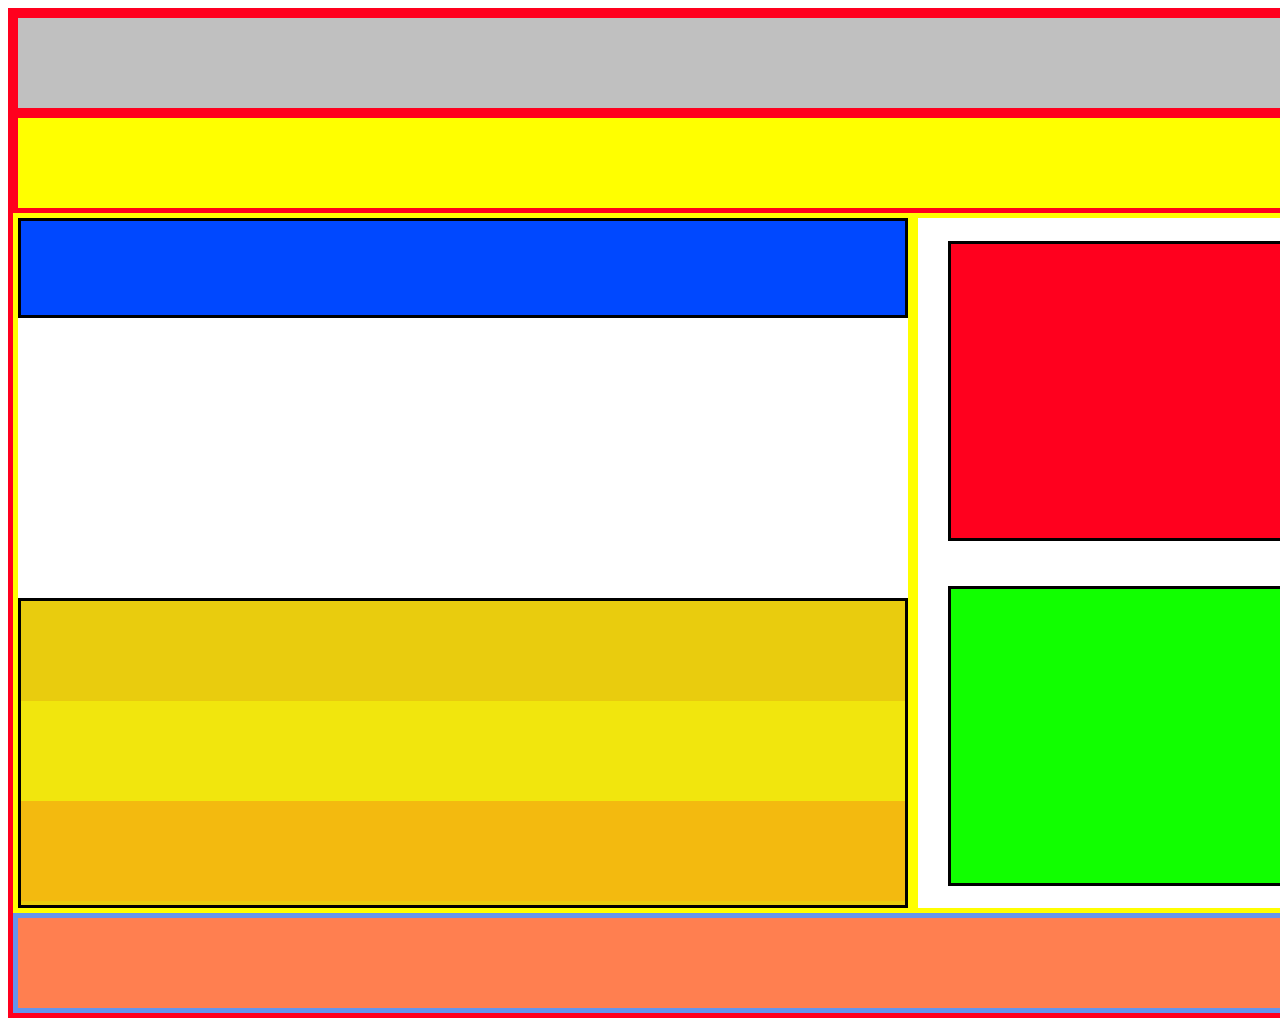
<file: homework4/index.html>
<!doctype html>
<html lang="en">
<head>
    <meta charset="UTF-8">
    <title>container</title>
    <link rel="stylesheet" href="main.css">
</head>
<body>
<div class="main">
    <div class="first">
        <div class="header"></div>
        <div class="nav"></div>
    </div>
    <div class="two">
        <div class="two1">
            <div class="q"></div>
            <div class="w">
                <div class="e"></div>
                <div class="r"></div>
                <div class="t"></div>
            </div>
        </div>
        <div class="twotwo">
            <div class="ex"></div>
            <div class="ev"></div>
        </div>
    </div>

    <div class="footer"></div>
    <div>


    </div>
</div>

</body>
</html>
</file>
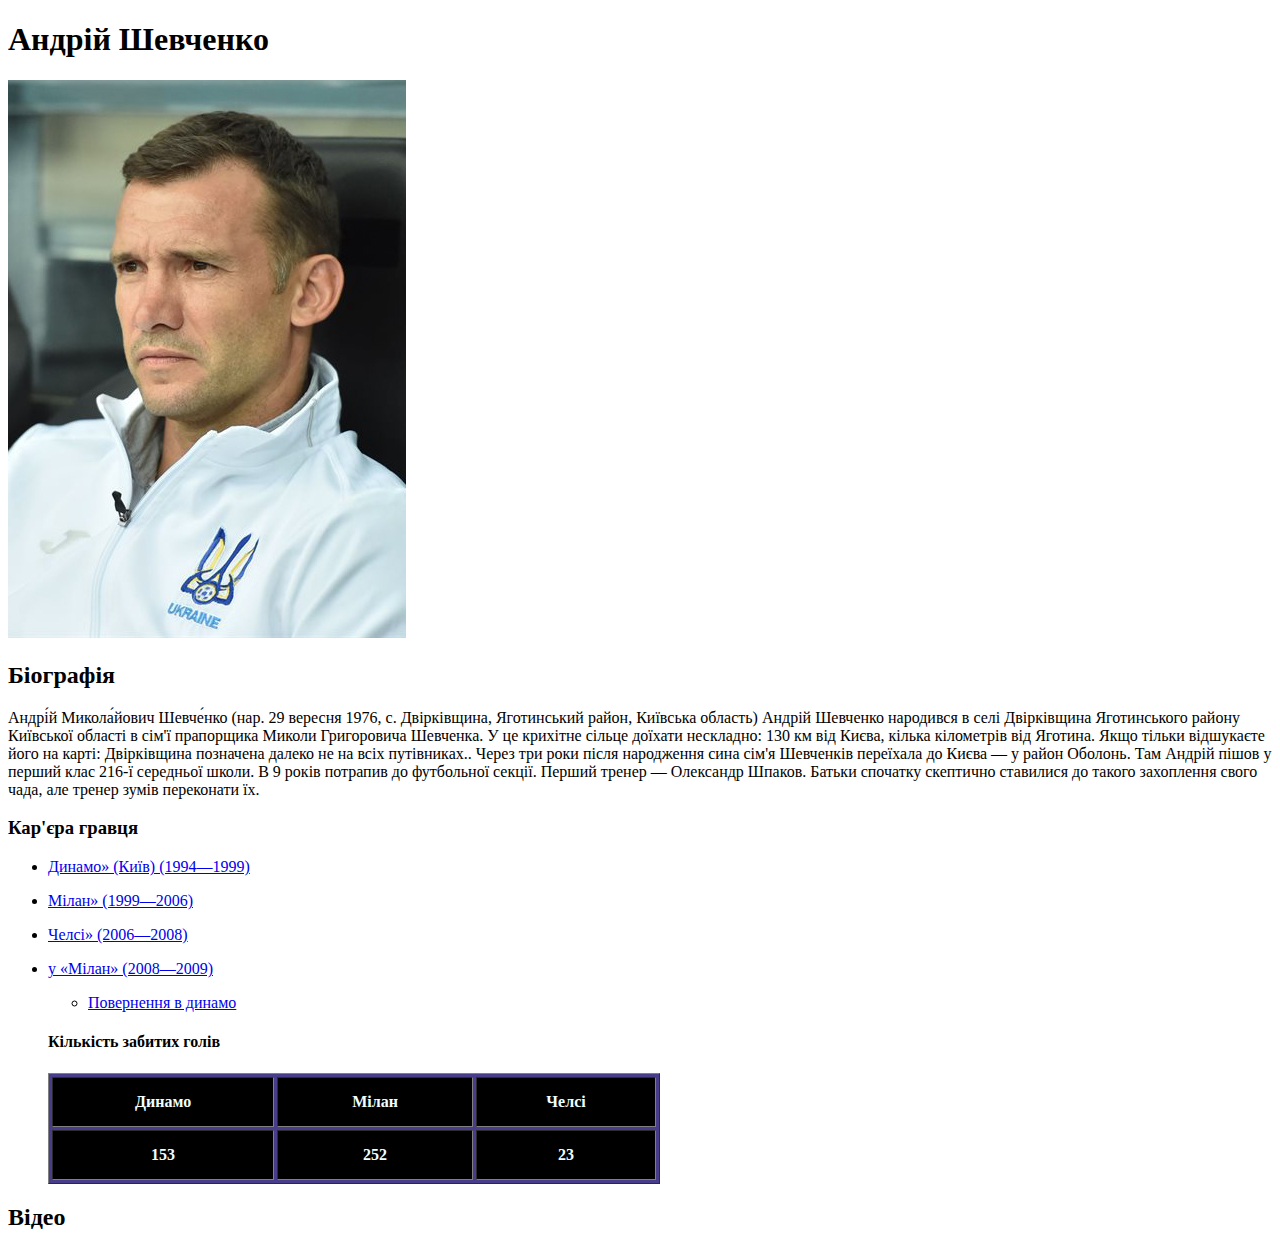
<file: demo2/практика1.html>
<!DOCTYPE html>
<html lang="en">
<head>
    <meta charset="UTF-8">
    <title>Андрій Шевченко</title>
    <style>
        table {
            width: 50%;
            background: darkslateblue;
            color: azure;
            border-spacing: 3px;
        }

        td, th {
            background: black;
            padding: 15px;
        }
    </style>
</head>
<body>
<h1>Андрій Шевченко</h1>
<a href="https://uk.wikipedia.org/wiki/%D0%A8%D0%B5%D0%B2%D1%87%D0%B5%D0%BD%D0%BA%D0%BE_%D0%90%D0%BD%D0%B4%D1%80%D1%96%D0%B9_%D0%9C%D0%B8%D0%BA%D0%BE%D0%BB%D0%B0%D0%B9%D0%BE%D0%B2%D0%B8%D1%87"
   target="_blank">
    <img src="images/Andriy_Shevchenko_2017.jpg">
</a>
</p>
<h2>
    Біографія
</h2>
<p>
    Андрі́й Микола́йович Шевче́нко (нар. 29 вересня 1976, с. Двірківщина, Яготинський район, Київська область)
    Андрій Шевченко народився в селі Двірківщина Яготинського району Київської області в сім'ї прапорщика Миколи
    Григоровича Шевченка. У це крихітне сільце доїхати нескладно: 130 км від Києва, кілька кілометрів від Яготина. Якщо
    тільки відшукаєте його на карті: Двірківщина позначена далеко не на всіх путівниках.. Через три роки після
    народження сина сім'я Шевченків переїхала до Києва — у район Оболонь. Там Андрій пішов у перший клас 216-ї середньої
    школи. В 9 років потрапив до футбольної секції. Перший тренер — Олександр Шпаков. Батьки спочатку скептично
    ставилися до такого захоплення свого чада, але тренер зумів переконати їх.
</p>
<h3>Кар'єра гравця</h3>

<ul>

    <li>
        <p>
            <a href="http://www.zvezda-fc.ru/uploads/posts/2016-02/1456101393_sheva-2.jpg"> Динамо» (Київ)
                (1994—1999)</a>
        </p>
    </li>
    </p>

    <li>
        <p>
            <a href="https://champion.com.ua/storage/news/main/regular/983cedf41ef4137e2af98952d31da569.jpg"
               target="_blank">Мілан»
                (1999—2006)</a>
        </p>
    </li>
    <li>
        <p>
            <a href="https://dynamo.kiev.ua/media/postphoto/7a_1.jpg">Челсі» (2006—2008)</a>
        </p>
    </li>
    <li>
        <p>
            <a href="https://s.ill.in.ua/i/news/630x373/55/55364.jpg"> у «Мілан» (2008—2009)</a>
        </p>
        <ul>
            <li>
                <p>
                    <a href="https://gazeta.ua/articles/sports-newspaper/_so-pridbav-i-vtrativ-andrij-sevchenko-pislya-povernennya-do-dinamo/355539">
                        Повернення в динамо</a>
                </p>
            </li>
        </ul>
    </li>
    <h4>Кількість забитих голів</h4>
    <table border="1">
        <tr>
            <th>Динамо</th>
            <th>Мілан</th>
            <th>Челсі</th>
        </tr>
        <tr>
            <th>153</th>
            <th>252</th>
            <th>23</th>
        </tr>
    </table>

</ul>
<h2 id="qqqq">Відео</h2>
</body>
</html>
</file>
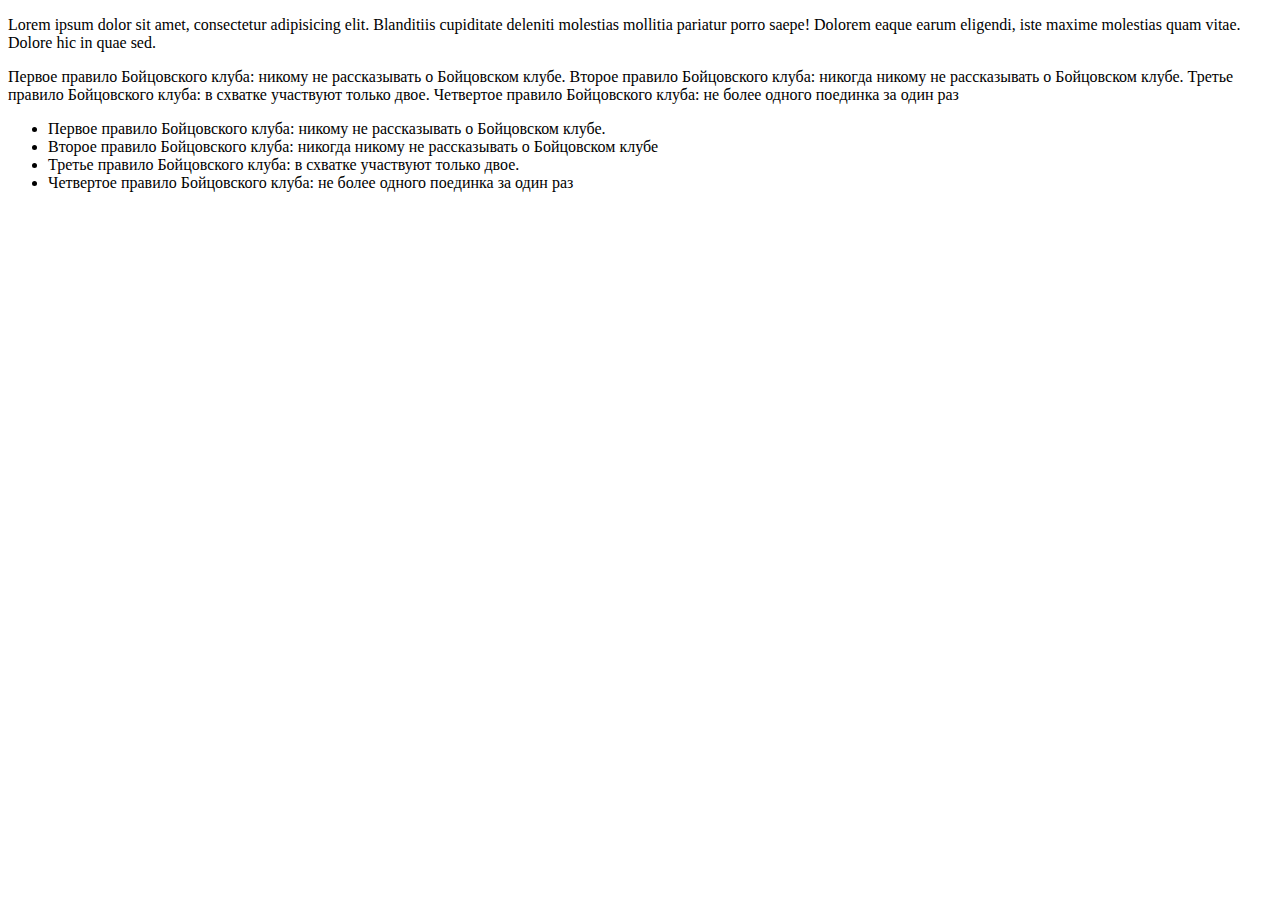
<file: Homework3 JS/Templare.html>
<!DOCTYPE html>
<html lang="en">
<head>
    <meta charset="UTF-8">
    <title>Title</title>
</head>
<body>
<p id="content">Lorem ipsum dolor sit amet, consectetur adipisicing elit. Blanditiis cupiditate deleniti
    molestias mollitia pariatur porro saepe! Dolorem eaque earum eligendi, iste maxime molestias quam vitae.
    Dolore hic in quae sed.
</p>

<div id="rules" class="fc bp">
    Первое правило Бойцовского клуба: никому не рассказывать о Бойцовском клубе. Второе правило Бойцовского
    клуба: никогда никому не рассказывать о Бойцовском клубе. Третье правило Бойцовского клуба: в схватке
    участвуют только двое. Четвертое правило Бойцовского клуба: не более одного поединка за один раз
</div>

<ul>
    <li class="fc_rules rule1">Первое правило Бойцовского клуба: никому не рассказывать о Бойцовском клубе.</li>
    <li class="fc_rules rule2">Второе правило Бойцовского
        клуба: никогда никому не рассказывать о Бойцовском клубе
    </li>
    <li class="fc_rules rule3">Третье правило Бойцовского клуба: в схватке
        участвуют только двое.
    </li>
    <li class="fc_rules rule4">Четвертое правило Бойцовского клуба: не более одного поединка за один раз</li>
</ul>


<script src="Js.js"></script>
</body>
</html>
</file>
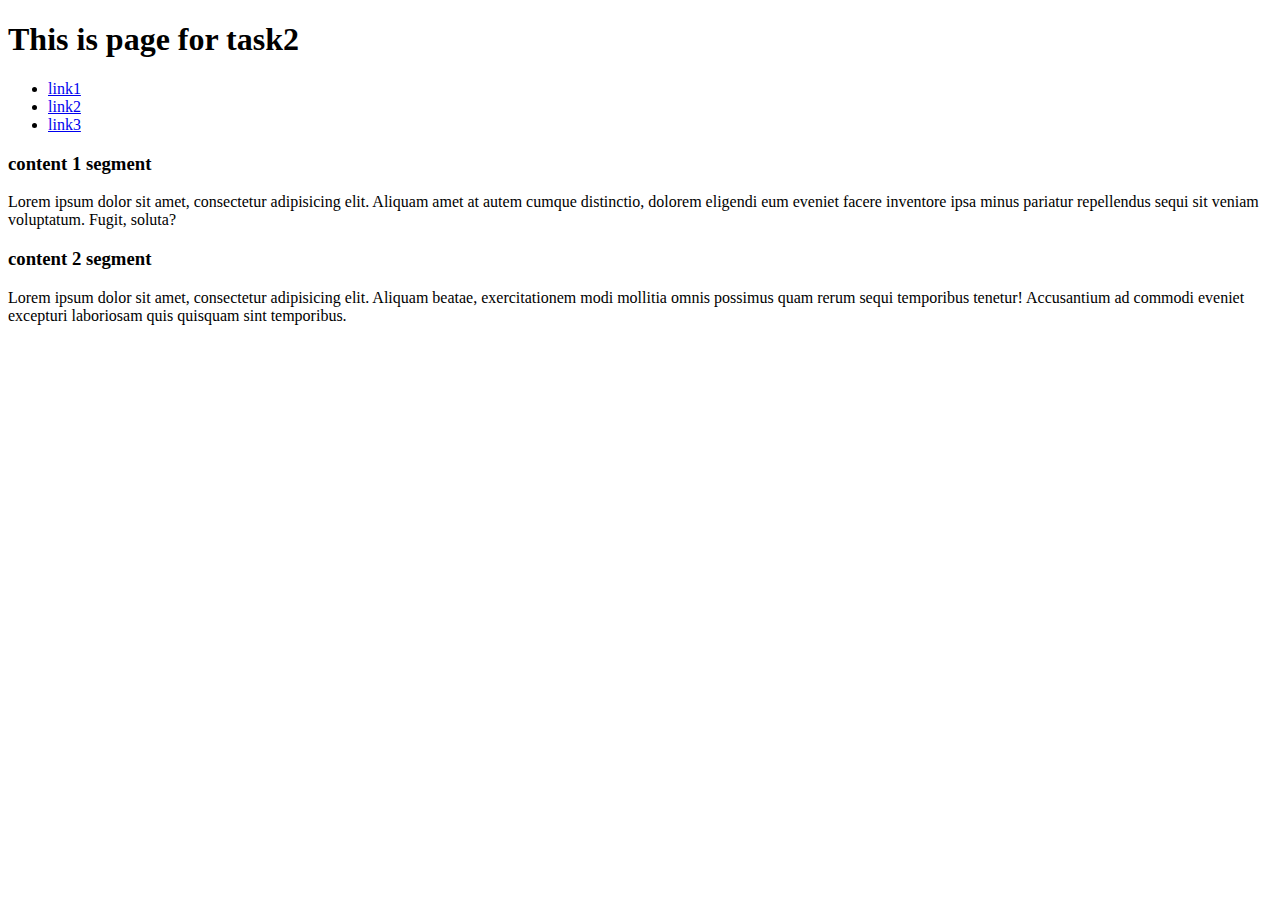
<file: Homework3 JS/Templare2.html>
<!DOCTYPE html>
<html lang="en">
<head>
    <meta charset="UTF-8">
    <title>Title</title>
</head>
<body>
<h1 id="main_header">This is page for task2</h1>
<ul>
    <li class="linkList listElement1"><a href="#">link1</a></li>
    <li class="linkList listElement2"><a href="#">link2</a></li>
    <li class="linkList listElement3"><a href="#">link3</a></li>
</ul>
<h3 class="sub-header">content 1 segment</h3>
<div class="content_1">
    <p class="text_segment text1">
        Lorem ipsum dolor sit amet, consectetur adipisicing elit. Aliquam amet at autem cumque distinctio,
        dolorem
        eligendi eum eveniet facere inventore ipsa minus pariatur repellendus sequi sit veniam voluptatum.
        Fugit,
        soluta?</p>

</div>
<h3 class="sub-header">content 2 segment</h3>
<div class="content_2">
    <p class="text_segment text2">
        Lorem ipsum dolor sit amet, consectetur adipisicing elit. Aliquam beatae, exercitationem modi mollitia
        omnis
        possimus quam rerum sequi temporibus tenetur! Accusantium ad commodi eveniet excepturi laboriosam quis
        quisquam sint temporibus.</p>
</div>


</body>
</html>
</file>
<file: homework4/main.css>
.main {
    width: 1500px;
    height: 1000px;
    background: green;
    border: solid 5px #ff001e;
}

.header {
    width: 100%;
    height: 100px;
    background: silver;
    border: solid 5px #ff001e;
    box-sizing: border-box;
}

.nav {
    width: 100%;
    height: 100px;
    background: yellow;
    border: solid 5px #ff001e;
    box-sizing: border-box;
}

.two {
    display: flex;
    justify-content: flex-start;
}

.two1 {
    width: 60%;
    height: 700px;
    background: #ffffff;
    border: solid 5px yellow;
    box-sizing: border-box;
    display: flex;
    flex-direction: column;
    justify-content: space-between;
}

.twotwo {
    width: 40%;
    height: 700px;
    background: #ffffff;
    border: solid 5px yellow;
    box-sizing: border-box;
    display: flex;
    flex-direction: column;
    justify-content: space-around;
    align-items: center;
}

.footer {
    width: 100%;
    height: 100px;
    background: coral;
    border: solid 5px cornflowerblue;
    box-sizing: border-box;
}
.q  {
    width: 100%;
    height: 100px;
    background: #0048ff;
    border: solid 3px black;
    box-sizing: border-box;
}
.e {
    width: 100%;
    height: 100px;
    background: #e9cc0e;
}
.r {
    width: 100%;
    height: 100px;
    background: #f1e60d;
}
.t {
    width: 100%;
    height: 100px;
    background: #f3ba0f;
}
.w{
    width: 100%;
    height: 310px;
    background: #e9cc0e;
    border: solid 3px black;
    box-sizing: border-box;
}

.ex {
    width: 90%;
    height: 300px;
    background: #ff001e;
    border: solid 3px black;
    box-sizing: border-box;

}
.ev {
    width: 90%;
    height: 300px;
    background: #11ff00;
    border: solid 3px black;
    box-sizing: border-box;


}
</file>
